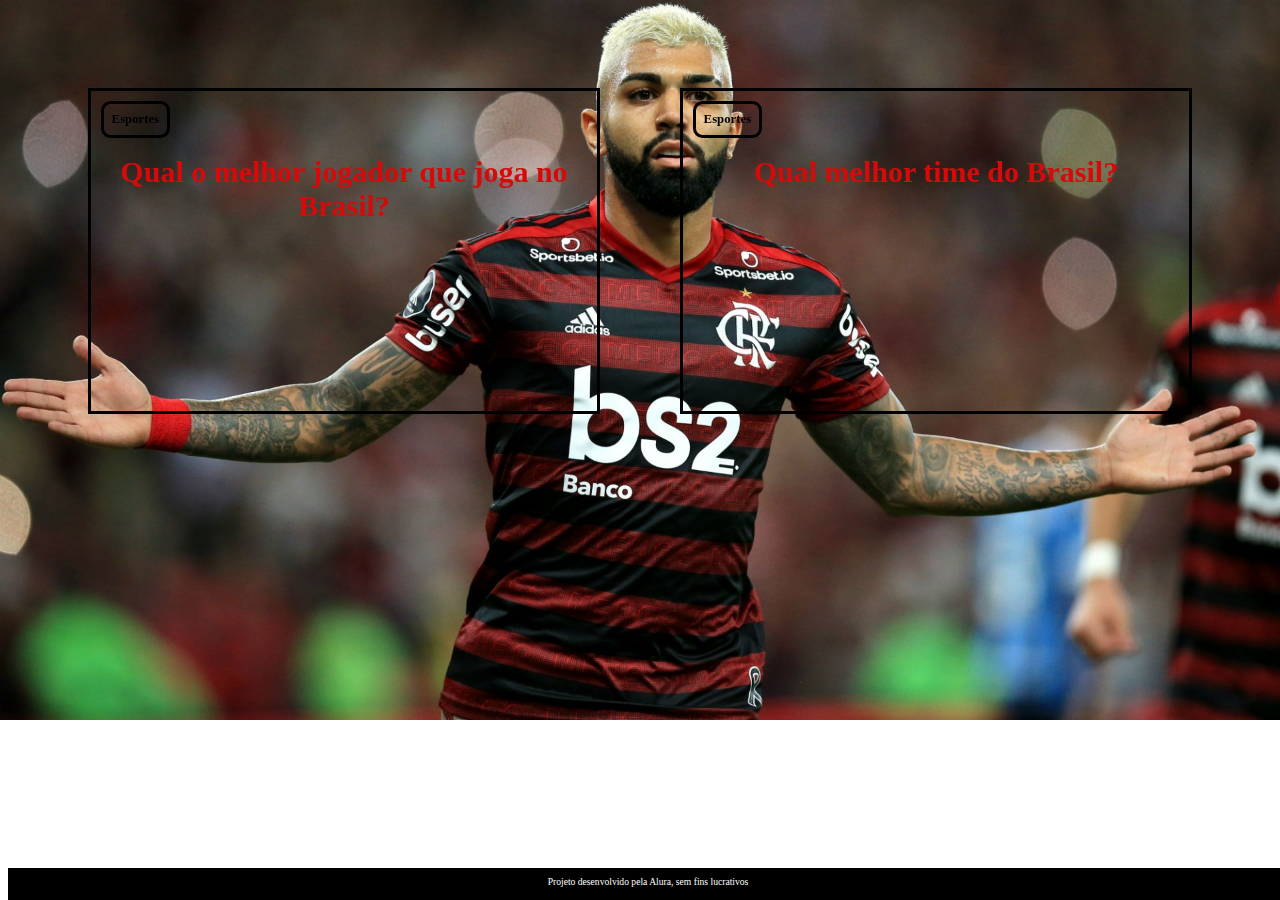
<file: Flashcard-2b-main/Flashcard-2b-main/Flashcard 2b/index.html>
<!DOCTYPE html>
<html lang="pt-br">
<head>
    <meta charset="UTF-8">
    <meta name="viewport" content="width=device-width, initial-scale=1.0">
    <link rel="stylesheet" href="style.css">
    <title>Flashcard</title>
</head>
<body>
    <main>
        <section id="container">
            <!--<article class="cartao">
                <div class="cartao__conteudo">
                    <h3>Programação</h3>
                    <div class="cartao__conteudo__pergunta">
                       <p>O que é JavaScript?</p>
                    </div>
                    <div class="cartao__conteudo__resposta">
                        <p>O JavaScript é uma linguagem de programação</p>
                    </div>
                </div>
            </article> -->
        </section>
    </main>
    <footer>
        <p>Projeto desenvolvido pela Alura, sem fins lucrativos</p>
    </footer>
    <script src="nestor.js"></script>
    <script src="perguntas.js"></script>
</body>
</html>
</file>
<file: Flashcard-2b-main/Flashcard-2b-main/Flashcard 2b/style.css>
:root{
    --texto-principal: rgb(0, 0, 0);
    --texto-pergunta: #d60a0a;
    --texto-resposta: #000000;
}

body {
    background: url(gabi.jpeg);
    background-repeat: no-repeat;
    background-size: 100vw;
    font-family: Bai Jamjuree;
}

#container{
    display: flex;
    flex-wrap: wrap;
    justify-content: space-between;
    gap: 3rem;
    padding: 4rem;
}

.cartao{
    margin: 1rem 1rem;
    height: 20rem;
    flex-grow: 1;
    flex-basis: calc(33% - 6rem);
}

.cartao__conteudo{
    text-align: center;
    border: 3px solid var(--texto-principal);
    height: 100%;
    transform-style: preserve-3d;
    transition: transform 300ms ease-in-out;
    
}

.cartao__conteudo h3{
    color: var(--texto-principal);
    border: 3px solid var(--texto-principal);
    text-align: left;
    padding: 0.5rem;
    position: absolute;
    margin: 0.6rem;
    border-radius: 0.6rem;
    font-size: 1vw;
    backface-visibility: hidden;
}

.cartao__conteudo__pergunta p{
    color: var(--texto-pergunta);
    font-weight: 600;
    font-size: 30px;
    margin-top: 4rem;
}

.cartao__conteudo__resposta p{
    color: var(--texto-resposta);
    font-weight: 900;
    font-size: 30px;
    padding-top: 3em;
    text-align: center;
}

.cartao.active .cartao__conteudo {
    transform: rotateY(180deg);
}

.cartao__conteudo__pergunta,
.cartao__conteudo__resposta{
    backface-visibility: hidden;
    position: absolute;
    height: 100%;
    width: 100%;
}
.cartao__conteudo__resposta{
    transform: rotateY(180deg);
}

footer {
    background-color: black;
    color: white;
    position: fixed;
    bottom: 0;
    width: 100%;
    height: 2rem;
}

footer p {
    text-align: center;
    font-size: 0.6rem;
    margin-top: 0.5rem;
}


@media (max-width: 560px) {
    .cartao {
        flex: 1 0 calc(100% - 1rem);
    } 
       .cartao__conteudo h3 {
        font-size: 3vw;
    }

       .cartao__conteudo p {
        font-size: 3.8vw;
    }
        
}
</file>
